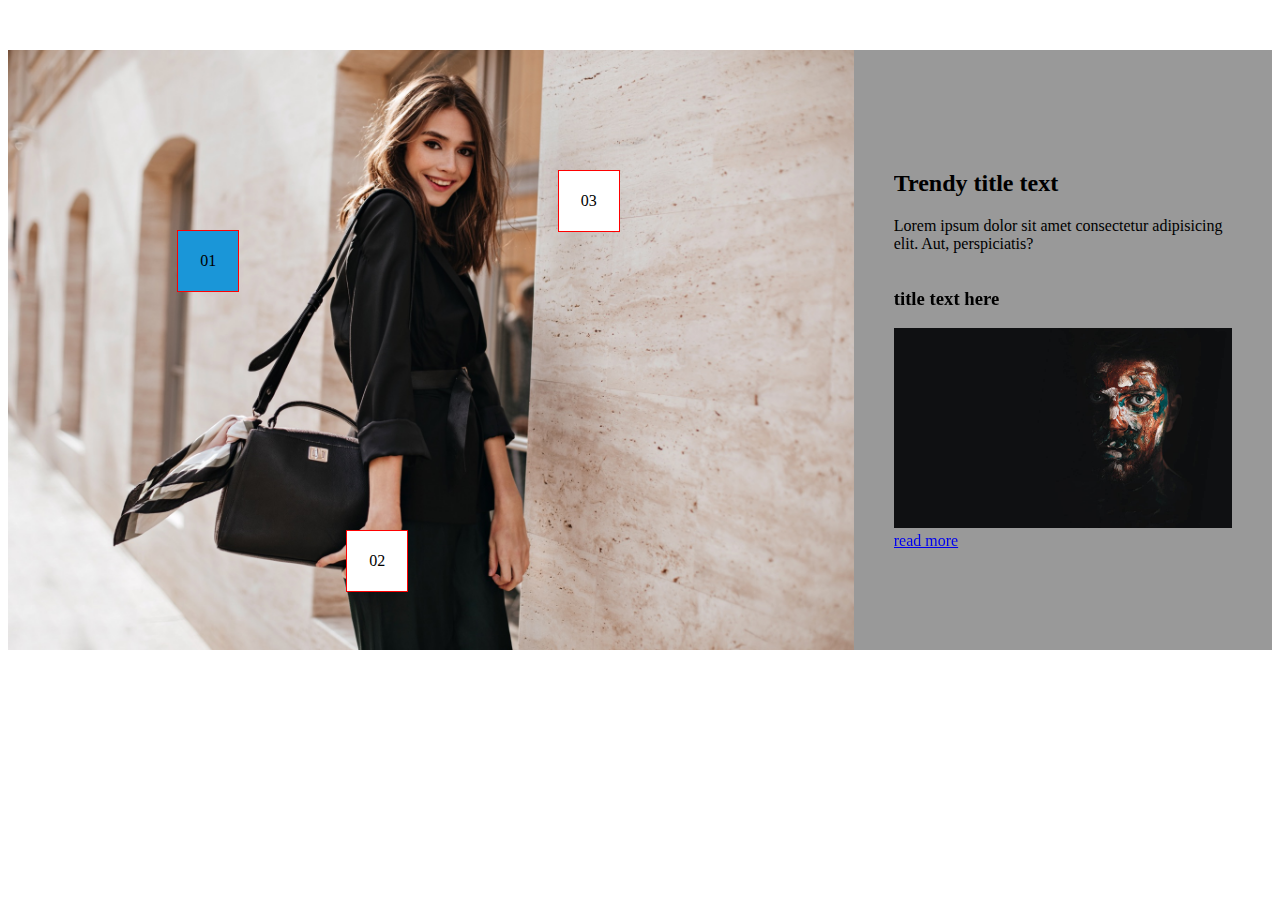
<file: index.html>
<!DOCTYPE html>
<html lang="en">

<head>
    <meta charset="UTF-8">
    <meta name="viewport" content="width=device-width, initial-scale=1.0">
    <title>Hotspot Slider</title>
    <link rel="stylesheet" href="style.css">
     <!-- Link Swiper's CSS -->
     <link rel="stylesheet" href="https://unpkg.com/swiper/swiper-bundle.min.css" />
</head>

<body>

    <div class="bdt-usk-container">

       
        <div class="hotspot-slider-wrap">

            
    
            <div class="swiper thumb-slider" style="background-image: url(img/13.jpg);">
                <!-- Thumbnail Slider Wrapper -->
                <div class="swiper-wrapper">
                    <!-- Thumbnails -->
                    <div class="swiper-slide">
                        <span>01</span>
                    </div>
                    <div class="swiper-slide">
                        <span>02</span>
                    </div>
                    <div class="swiper-slide">
                        <span>03</span>
                    </div>
                    <!-- Add more thumbnails as needed -->
                </div>
            </div>

            <div class="swiper main-slider">
                
                <div class="trendy-title">
                    <h2>Trendy title text</h2>
                    <p>Lorem ipsum dolor sit amet consectetur adipisicing elit. Aut, perspiciatis?</p>
                </div>

                <!-- Main Slider Wrapper -->
                <div class="swiper-wrapper">
                    <!-- Slides -->
                    <div class="swiper-slide">
                        <h3>title text here</h3>
                        <img src="img/home-interactive-portfolio-img-01.jpg" alt="Image 1">
                        <a href="#">read more</a>
                    </div>
                    <div class="swiper-slide">
                        <h3>title text here</h3>
                        <img src="img/home-interactive-portfolio-img-02.jpg" alt="Image 2">
                        <a href="#">read more</a>
                    </div>
                    <div class="swiper-slide">
                        <h3>title text here</h3>
                        <img src="img/home-interactive-portfolio-img-03.jpg" alt="Image 3">
                        <a href="#">read more</a>
                    </div>
                    <!-- Add more slides as needed -->
                </div>
            </div>

        </div>

        
    </div>


    <script src="https://unpkg.com/swiper/swiper-bundle.min.js"></script>
    <script src="script.js"></script>
</body>

</html>
</file>
<file: style.css>
.bdt-usk-container {
    max-width: 1280px;
    margin: 50px auto;
}

.main-slider {
    width: 40%;
}

.thumb-slider {
    width: 100%;
    height: 600px;
    /* Adjust as needed */
}

.swiper-slide img {
    width: 100%;
    height: 100%;
    object-fit: cover;
}
.thumb-slider .swiper-slide {
    position: absolute;
    height: 60px;
    width: 60px !important;
    background-color: #fff;
    border: 1px solid #ff0000;
    display: flex;
    justify-content: center;
    align-items: center;
    cursor: pointer;
}
.thumb-slider .swiper-slide:nth-child(1) {
    left: 20%;
    top: 30%;
}
.thumb-slider .swiper-slide:nth-child(3) {
    left: 65%;
    top: 20%;
}
.thumb-slider .swiper-slide:nth-child(2) {
    left: 40%;
    top: 80%;
}
.thumb-slider .swiper-slide.swiper-slide-thumb-active {
    background-color: #1a96d8;
}

.hotspot-slider-wrap {
    display: flex;
    gap: 40px;
    background: #999;
    align-items: center;
    justify-content: center;
    padding-right: 40px;
}
.thumb-slider {
    background-position: center;
    background-size: cover;
    background-repeat: no-repeat;
}
</file>
